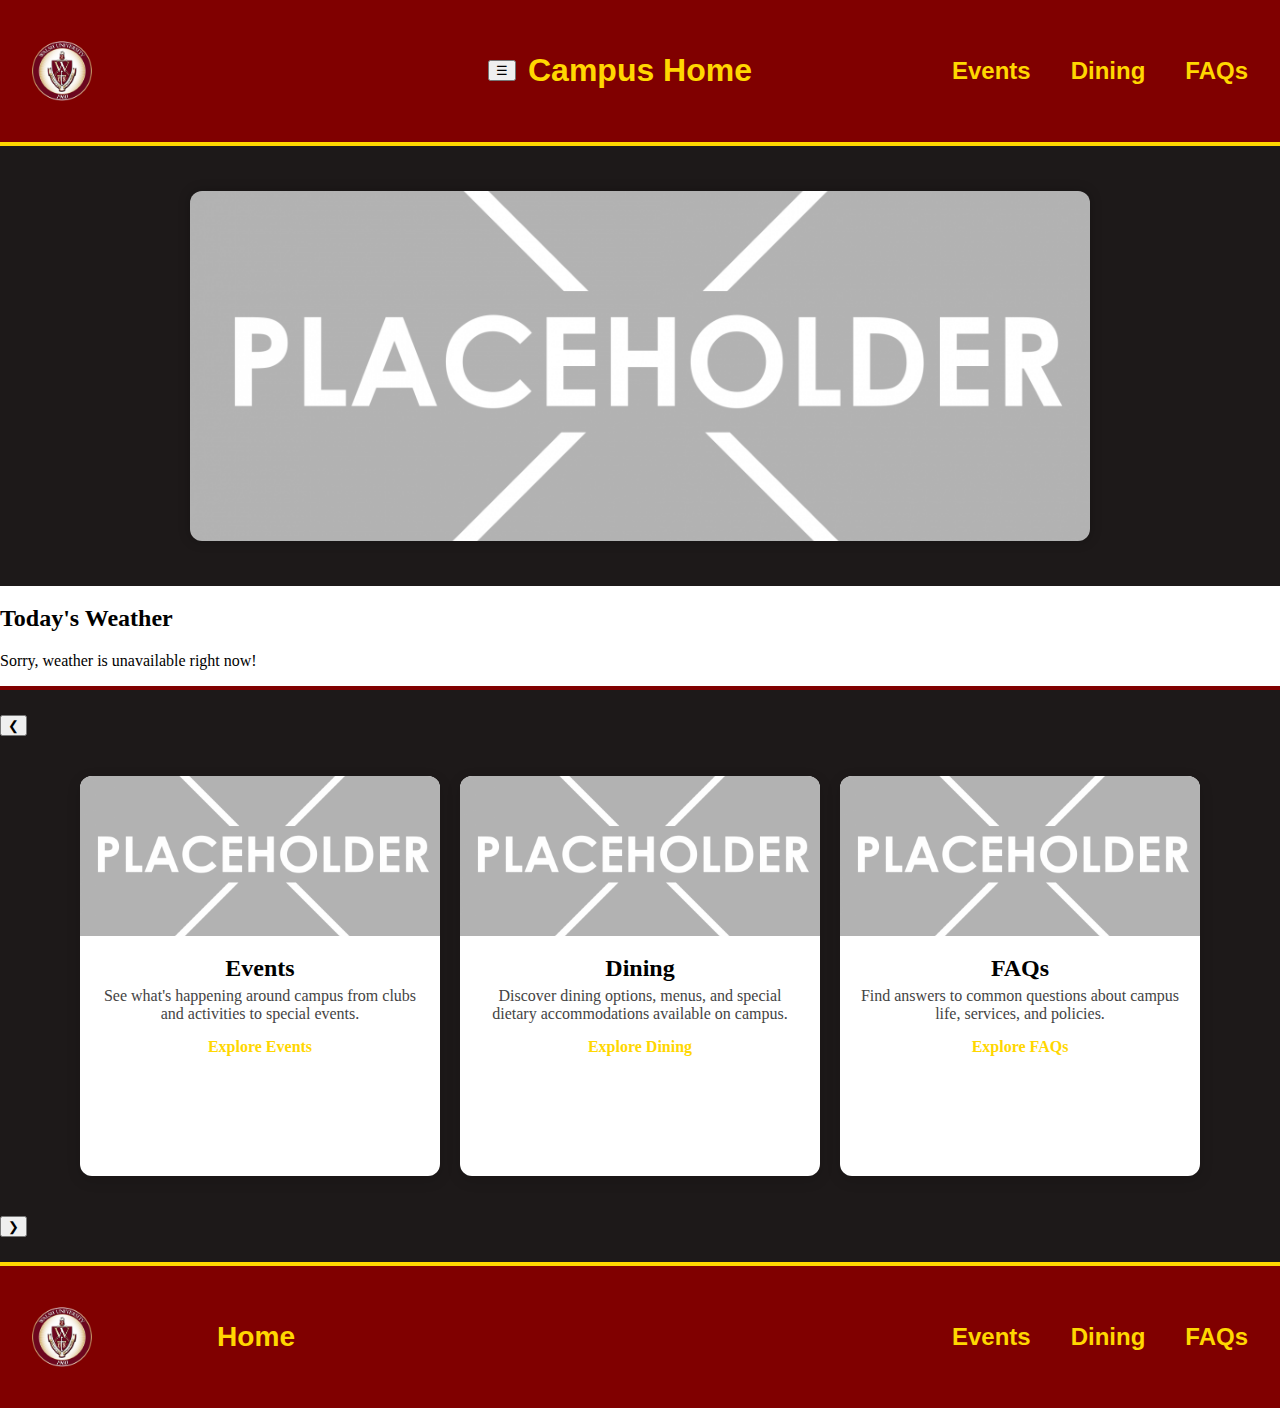
<file: index.html>
<!-- HOME PAGE — Key Features:
     - Header with navigation
     - Image carousel
     - Three feature cards (Events, Dining, FAQs)
     - Footer
-->

<!DOCTYPE html>
<html lang="en">
    <head>
        <meta charset="UTF-8">
        <meta name="viewport" content="width=device-width, initial-scale=1.0">
        <title>Campus - Home</title>

        <link rel="stylesheet" href="./css/stylesheet.css"/>
    </head>

    <body>
        <div>
            <main>

                <!-- HEADER -->
                <header class="header">
                    <img src="./imgs/walsh_logo.png" alt="Campus Logo" class="logo">

                    <div class="title">
                        <h1><a href="./index.html">Campus Home</a></h1>
                    </div>

                    <button class="menu-toggle" aria-label="Toggle navigation" aria-expanded="false">
                        &#9776;
                    </button>

                    <nav class="nav-links">
                        <ul>
                            <li><a href="./events.html">Events</a></li>
                            <li><a href="./dining.html">Dining</a></li>
                            <li><a href="./faq.html">FAQs</a></li>
                        </ul>
                    </nav>
                </header>

                <!-- IMAGE CAROUSEL -->
                <section class="carousel-bg">
                    <div class="carousel-container">
                        <div class="carousel">
                            <img src="./imgs/placeholder.png" alt="Upcoming Event">
                            <img src="./imgs/placeholder.png" alt="Dining Hall Meal">
                            <img src="./imgs/placeholder.png" alt="FAQs">
                        </div>
                    </div>
                </section>

                <section class="weather-card">
                    <div id="weather-widget">
                        <h2>Today's Weather</h2>
                        <p id="weather-temp">Loading...</p>
                        <p id="weather-desc"></p>
                    </div>
                </section>

                <!-- FEATURE CARDS (Events / Dining / FAQs) -->
                <section class="card-bg">
                    <div class="feature-slider-container">
                        <button class="feature-btn left-feature-btn" aria-label="Previous feature">
                            &#10094;
                        </button>

                        <!-- keep your original info-cards class, but also make it the slider track -->
                        <div class="info-cards feature-slider">

                            <div class="card">
                                <img src="./imgs/placeholder.png" alt="Events">
                                <h2>Events</h2>
                                <p>See what's happening around campus from clubs and activities to special events.</p>
                                <a href="./events.html" class="card-link">Explore Events</a>
                            </div>

                            <div class="card">
                                <img src="./imgs/placeholder.png" alt="Dining Hall">
                                <h2>Dining</h2>
                                <p>Discover dining options, menus, and special dietary accommodations available on campus.</p>
                                <a href="./dining.html" class="card-link">Explore Dining</a>
                            </div>

                            <div class="card">
                                <img src="./imgs/placeholder.png" alt="FAQs">
                                <h2>FAQs</h2>
                                <p>Find answers to common questions about campus life, services, and policies.</p>
                                <a href="./faq.html" class="card-link">Explore FAQs</a>
                            </div>

                        </div>

                        <button class="feature-btn right-feature-btn" aria-label="Next feature">
                            &#10095;
                        </button>
                    </div>
                </section>


                <!-- FOOTER -->
                <footer class="footer">
                    <img src="./imgs/walsh_logo.png" alt="Campus Logo" class="logo">

                    <div class="title">
                        <h3><a href="./index.html">Home</a></h3>
                    </div>

                    <nav class="nav-links">
                        <ul>
                            <li><a href="./events.html">Events</a></li>
                            <li><a href="./dining.html">Dining</a></li>
                            <li><a href="./faq.html">FAQs</a></li>
                        </ul>
                    </nav>
                </footer>

            </main>
        </div>

        <script src="./js/script.js"></script>
    </body>
</html>
</file>
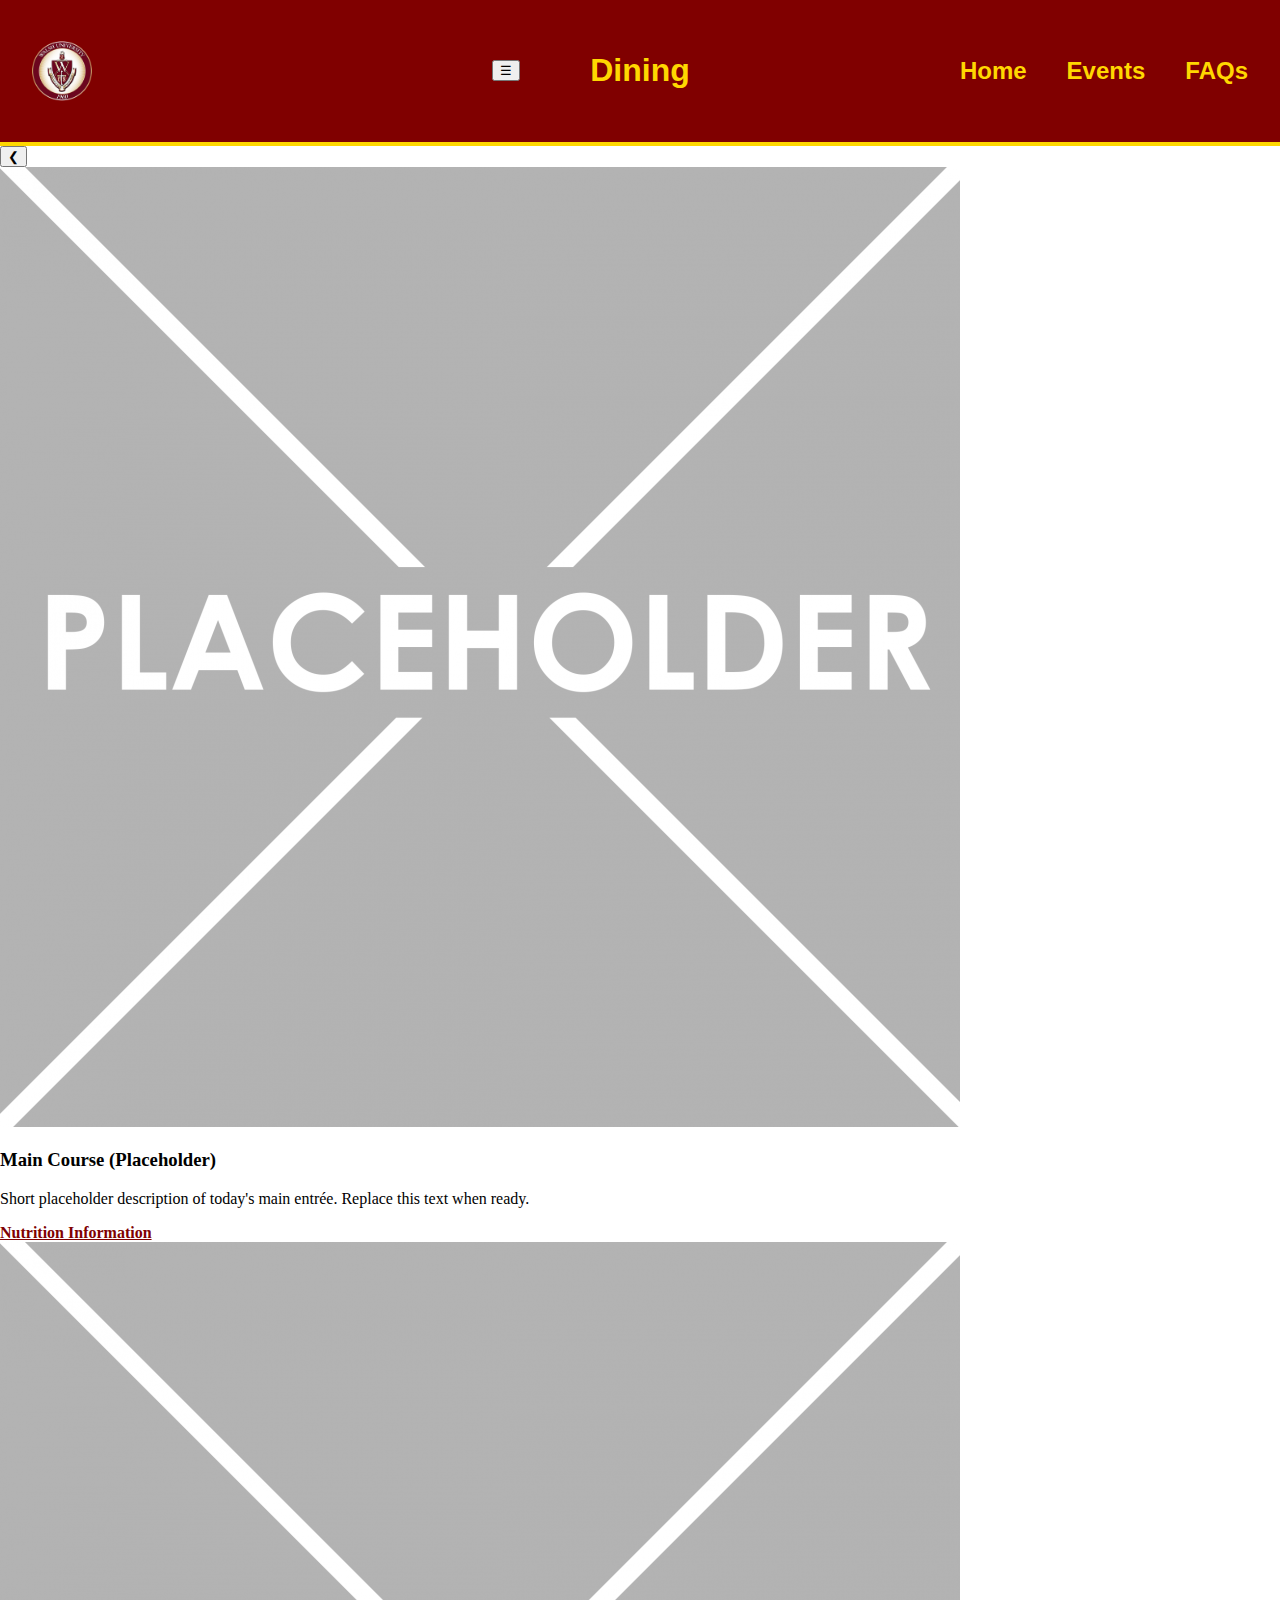
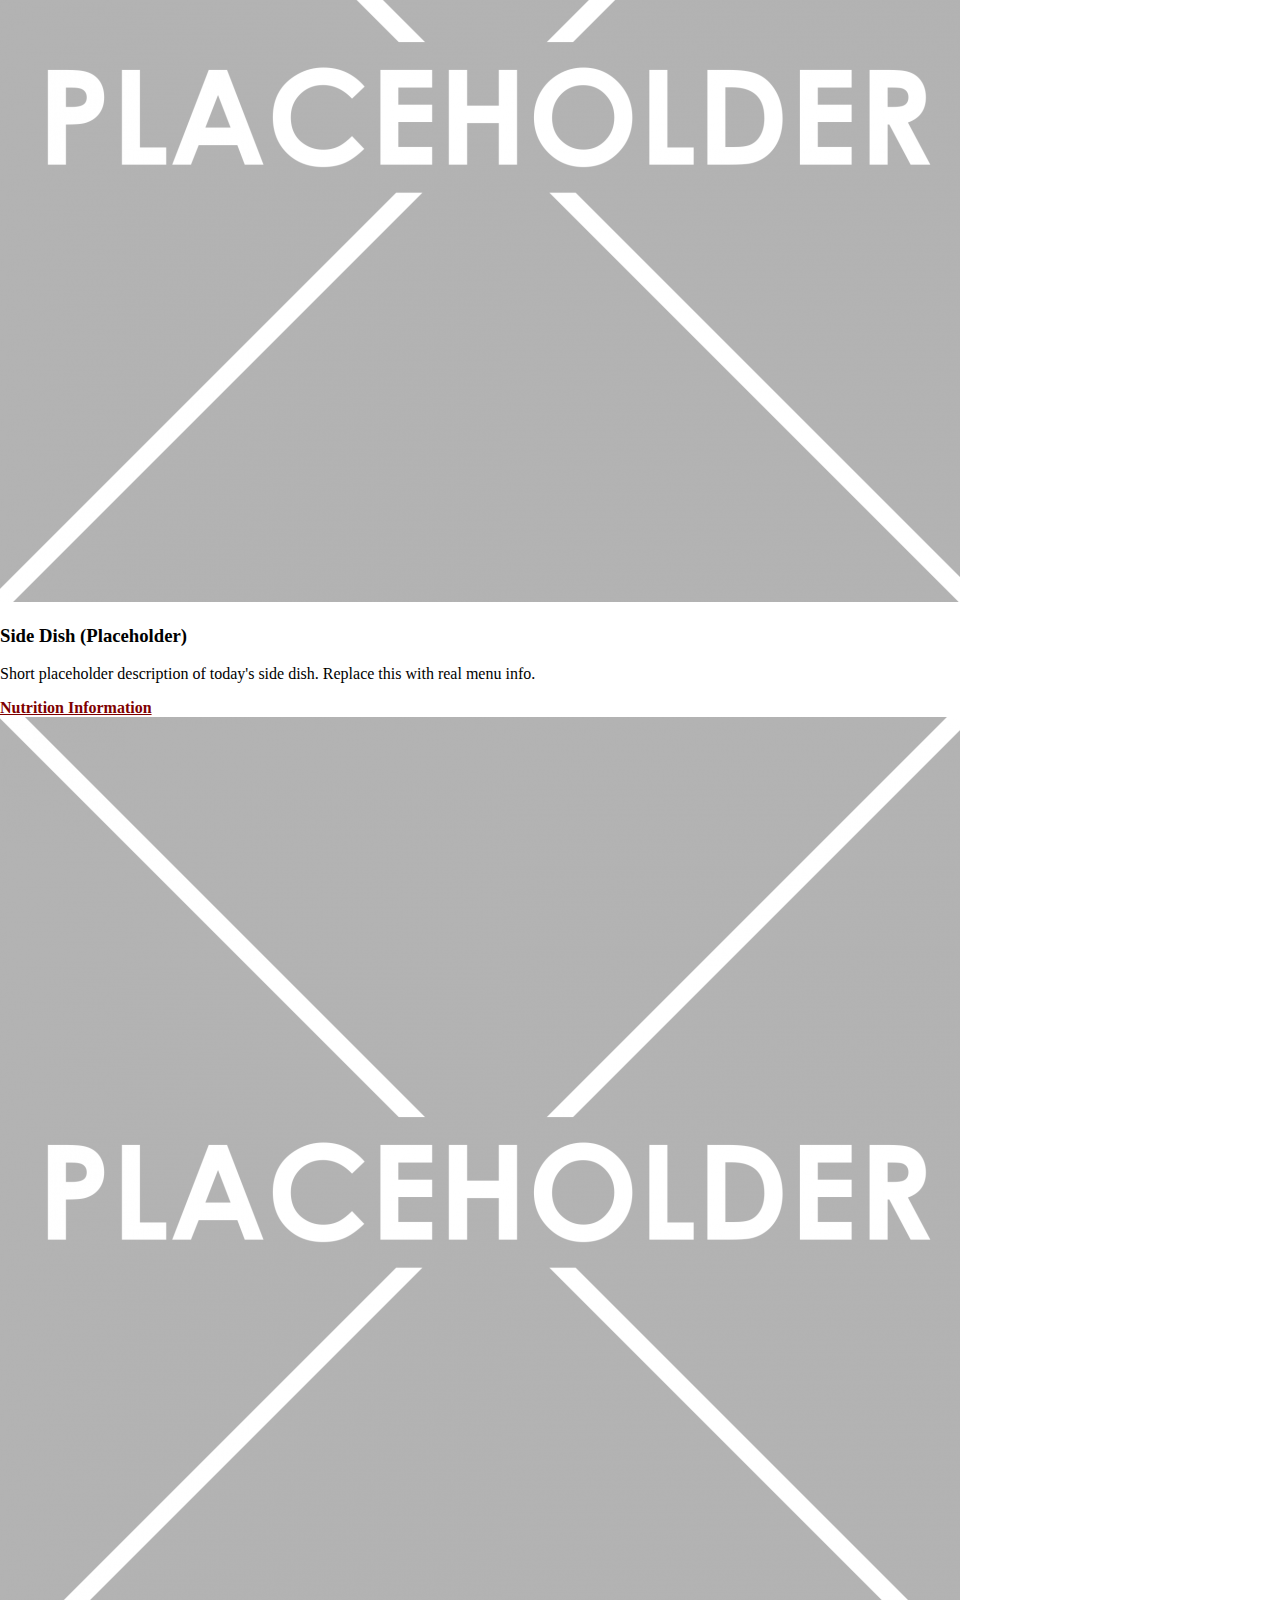
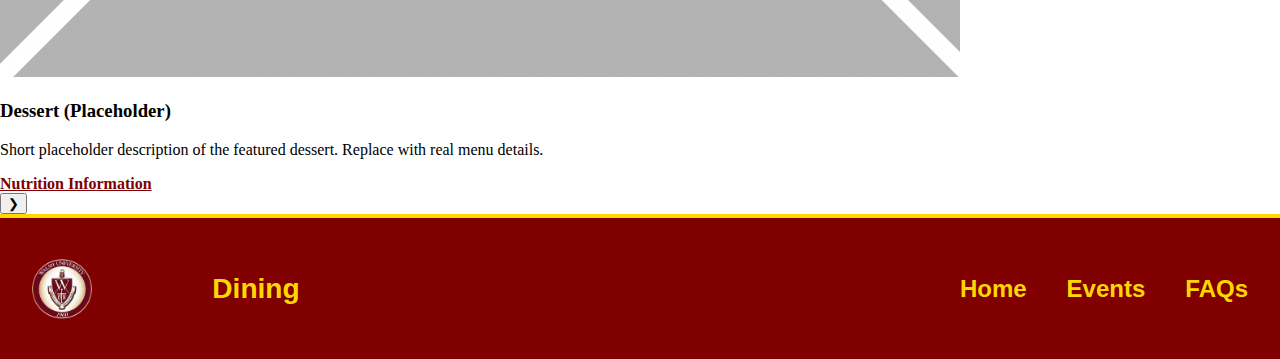
<file: dining.html>
<!-- DINING PAGE — Key Features:
     - Header with navigation and hamburger menu for mobile
     - Dynamic dining feature cards (injected by script.js into #dining-features)
     - Shared feature-slider layout with left/right buttons on mobile
     - Footer with consistent site navigation
-->

<!DOCTYPE html>
<html lang="en">
    <head>
        <meta charset="UTF-8">
        <meta name="viewport" content="width=device-width, initial-scale=1.0">
        <title>Campus - Dining</title>

        <!-- Main site stylesheet (shared across all pages) -->
        <link rel="stylesheet" href="./css/stylesheet.css">
    </head>

    <body>
        <div>
            <main>

                <!-- HEADER
                     - Shows Walsh logo, page title, and navigation links
                     - JavaScript uses .menu-toggle and .nav-links to handle the mobile hamburger menu
                -->
                <header class="header">
                    <img src="./imgs/walsh_logo.png" alt="Campus Logo" class="logo">

                    <div class="title">
                        <h1><a href="./dining.html">Dining</a></h1>
                    </div>

                    <!-- Hamburger button used on small screens -->
                    <button class="menu-toggle" aria-label="Toggle navigation" aria-expanded="false">
                        &#9776;
                    </button>

                    <!-- Primary site navigation (toggled open/closed on mobile) -->
                    <nav class="nav-links">
                        <ul>
                            <li><a href="./index.html">Home</a></li>
                            <li><a href="./events.html">Events</a></li>
                            <li><a href="./faq.html">FAQs</a></li>
                        </ul>
                    </nav>
                </header>

                <!-- DINING FEATURE CARDS
                     - Container used by script.js to inject the dining items defined in diningItems[]
                     - feature-slider-container + feature-slider work with the mobile slider logic in script.js
                -->
                <section class="events-bg">
                    <div class="events-single-column">
                        <div class="feature-slider-container">
                            <!-- On mobile, these buttons move between dining cards -->
                            <button class="feature-btn left-feature-btn" aria-label="Previous dining item">
                                &#10094;
                            </button>

                            <!-- JS replaces this with dynamically generated dining feature cards -->
                            <div id="dining-features" class="feature-slider"></div>

                            <button class="feature-btn right-feature-btn" aria-label="Next dining item">
                                &#10095;
                            </button>
                        </div>
                    </div>
                </section>


                <!-- FOOTER
                     - Repeats logo and navigation links for quick access at the bottom of the page
                     - Sticks to the bottom of the viewport/content via flexbox layout in stylesheet.css
                -->
                <footer class="footer">
                    <img src="./imgs/walsh_logo.png" alt="Campus Logo" class="logo">

                    <div class="title">
                        <h3><a href="./dining.html">Dining</a></h3>
                    </div>

                    <nav class="nav-links">
                        <ul>
                            <li><a href="./index.html">Home</a></li>
                            <li><a href="./events.html">Events</a></li>
                            <li><a href="./faq.html">FAQs</a></li>
                        </ul>
                    </nav>
                </footer>

                <!-- Main JavaScript file (handles nav menu, sliders, dining cards, etc.) -->
                <script src="./js/script.js"></script>
            </main>
        </div>
    </body>
</html>
</file>
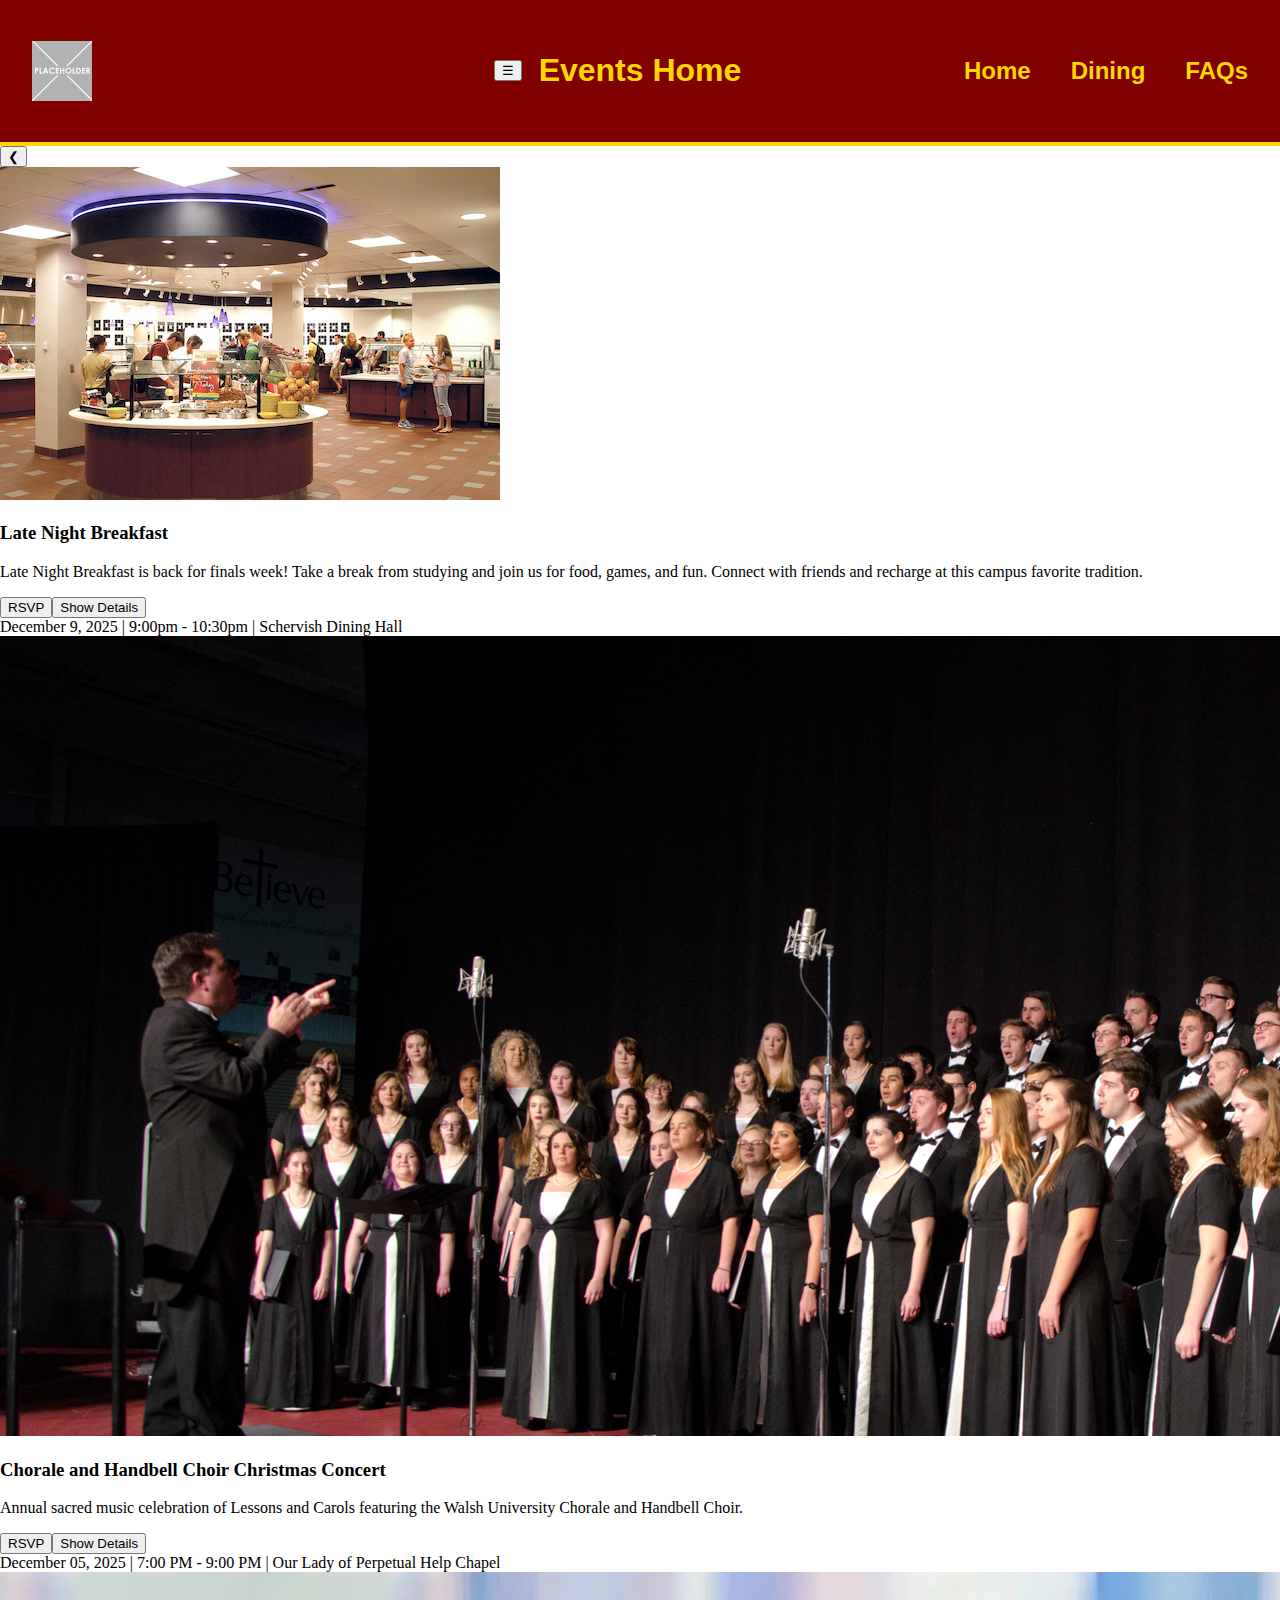
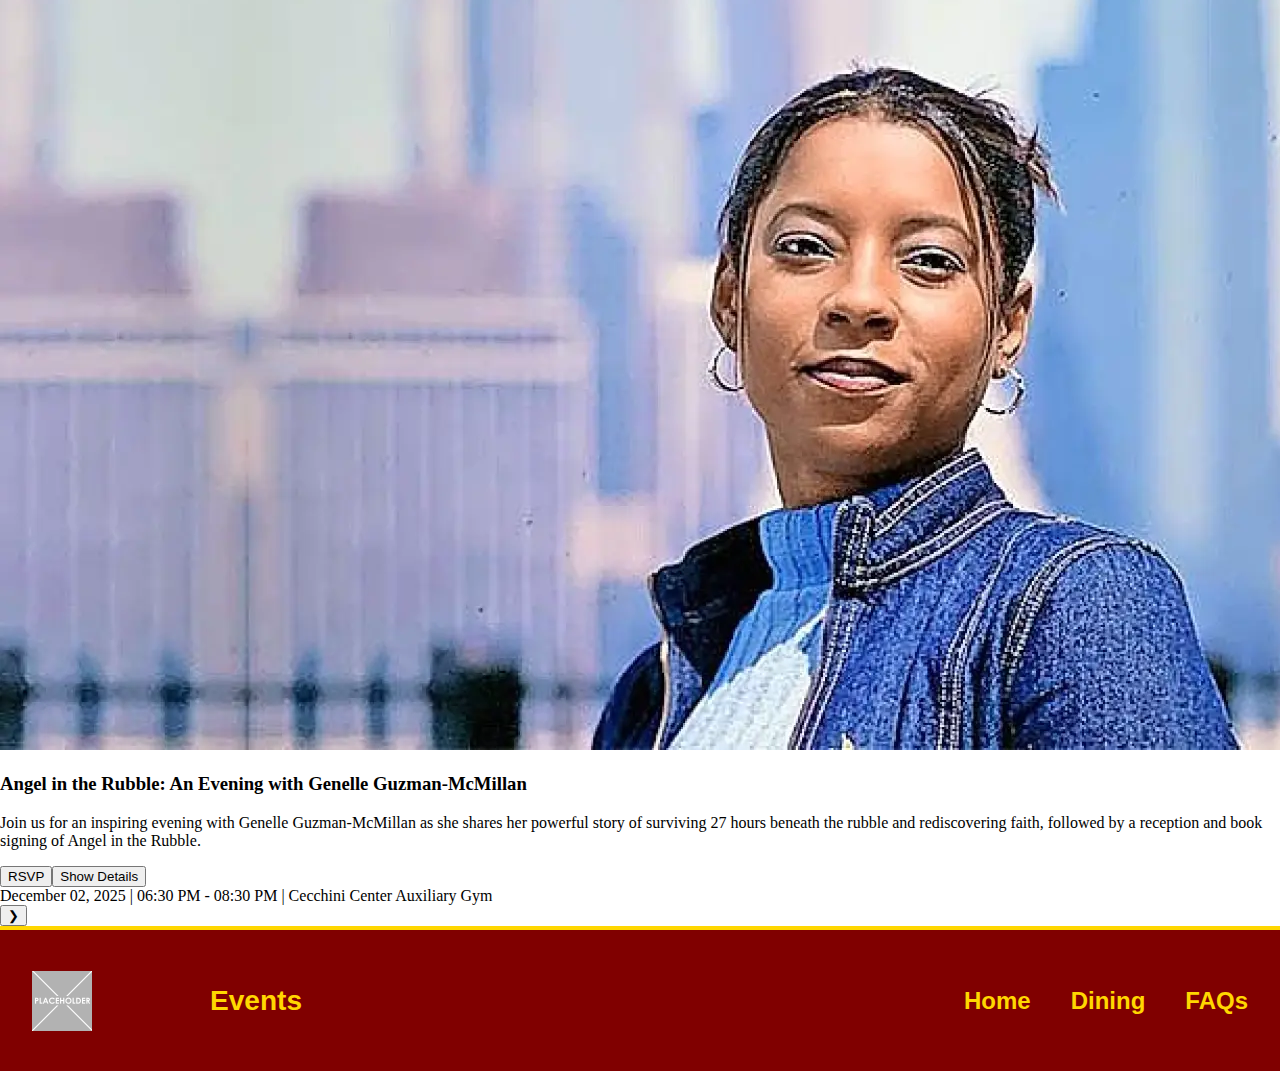
<file: events.html>
<!-- EVENTS PAGE — Key Features:
     - Header with navigation
     - Dynamic event cards (inserted by script.js)
     - Footer
-->

<!DOCTYPE html>
<html lang="en">
    <head>
        <meta charset="UTF-8">
        <meta name="viewport" content="width=device-width, initial-scale=1.0">
        <title>Campus - Events</title>

        <link rel="stylesheet" href="./css/stylesheet.css">
    </head>

    <body>
        <div>
            <main class="events-page">

                <!-- HEADER -->
                <header class="header">
                    <img src="./imgs/placeholder.png" alt="Campus Logo" class="logo">

                    <div class="title">
                        <h1><a href="./events.html">Events Home</a></h1>
                    </div>

                    <button class="menu-toggle" aria-label="Toggle navigation" aria-expanded="false">
                        &#9776;
                    </button>

                    <nav class="nav-links">
                        <ul>
                            <li><a href="./index.html">Home</a></li>
                            <li><a href="./dining.html">Dining</a></li>
                            <li><a href="./faq.html">FAQs</a></li>
                        </ul>
                    </nav>
                </header>

                <!-- EVENT CARDS (generated by script.js) -->
                <section class="events-bg">
                    <div class="events-single-column">
                        <div class="feature-slider-container">
                            <button class="feature-btn left-feature-btn" aria-label="Previous event">
                                &#10094;
                            </button>

                            <div id="event-features" class="feature-slider"></div>

                            <button class="feature-btn right-feature-btn" aria-label="Next event">
                                &#10095;
                            </button>
                        </div>
                    </div>
                </section>

                <!-- FOOTER -->
                <footer class="footer">
                    <img src="./imgs/placeholder.png" alt="Campus Logo" class="logo">

                    <div class="title">
                        <h3><a href="./events.html">Events</a></h3>
                    </div>

                    <nav class="nav-links">
                        <ul>
                            <li><a href="./index.html">Home</a></li>
                            <li><a href="./dining.html">Dining</a></li>
                            <li><a href="./faq.html">FAQs</a></li>
                        </ul>
                    </nav>
                </footer>

            </main>
        </div>

        <script src="./js/script.js"></script>
    </body>
</html>
</file>
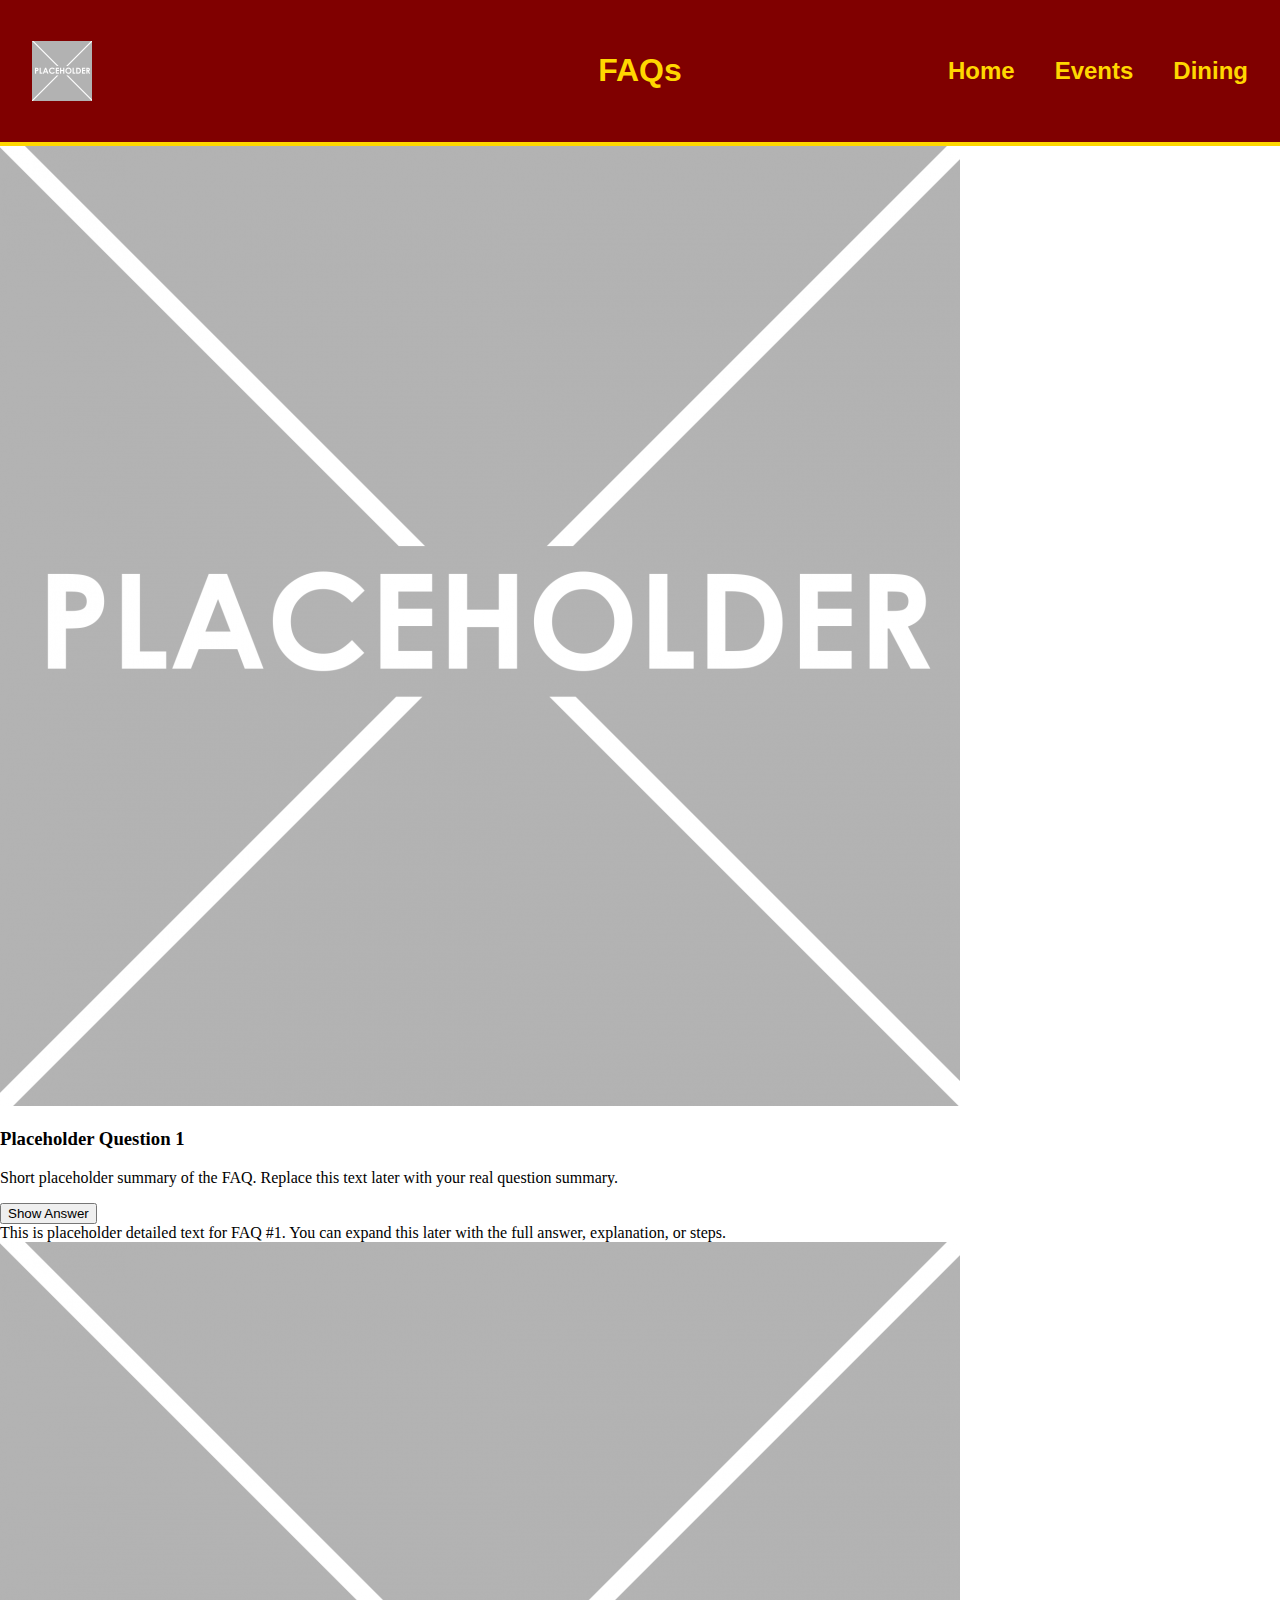
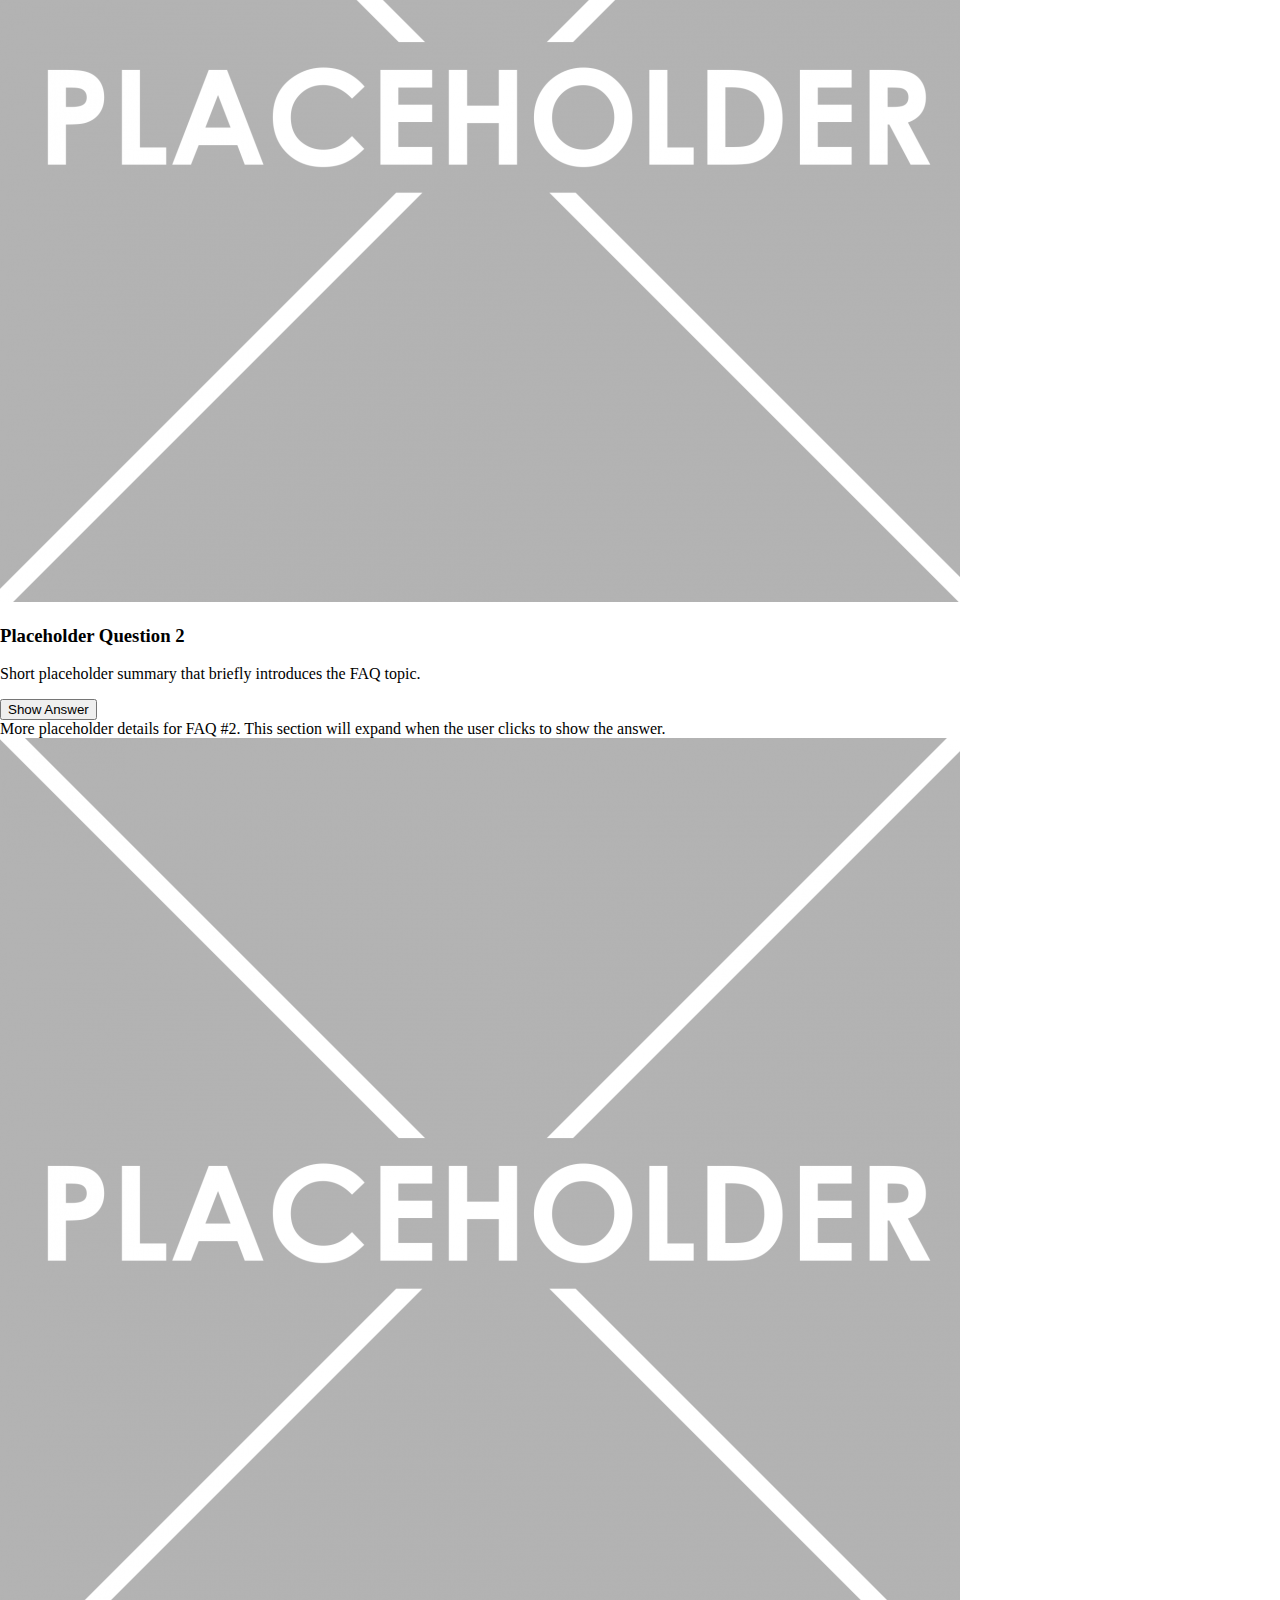
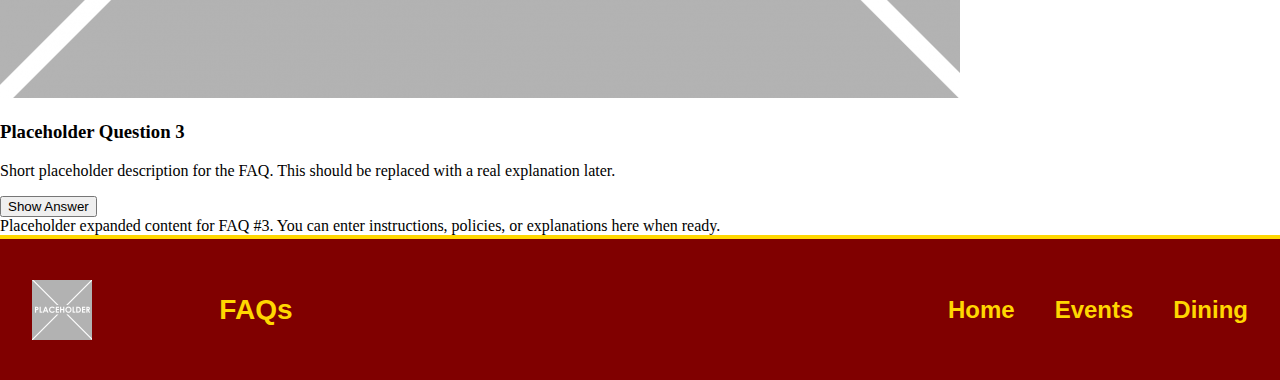
<file: faq.html>
<!DOCTYPE html>
<html lang="en">
    <head>
        <meta charset="UTF-8">
        <meta name="viewport" content="width=device-width, initial-scale=1.0">
        <title>Campus - FAQs</title>

        <link rel="stylesheet" href="./css/stylesheet.css">
    </head>

    <body>
        <div>
            <main>
                <header class="header">
                    <img src="./imgs/placeholder.png" alt="Campus Logo" class="logo">
                    <div class="title"><h1><a href="./faq.html">FAQs</a></h1></div>
                    <nav class="nav-links">
                        <ul>
                            <li><a href="./home.html">Home</a></li>
                            <li><a href="./events.html">Events</a></li>
                            <li><a href="./dining.html">Dining</a></li>
                        </ul>
                    </nav>
                </header>

                <section class="events-bg">
                    <div class="events-single-column">
                        <div id="faq-features"></div>
                    </div>
                </section>

                <footer class="footer">
                    <img src="./imgs/placeholder.png" alt="Campus Logo" class="logo">
                    <div class="title"><h3><a href="./home.html">FAQs</a></h3></div>
                    <nav class="nav-links">
                        <ul>
                            <li><a href="./home.html">Home</a></li>
                            <li><a href="./events.html">Events</a></li>
                            <li><a href="./dining.html">Dining</a></li>
                        </ul>
                    </nav>
                </footer>

                <script src="./js/script.js"></script>
            </main>
        </div>
    </body>
</html>
</file>
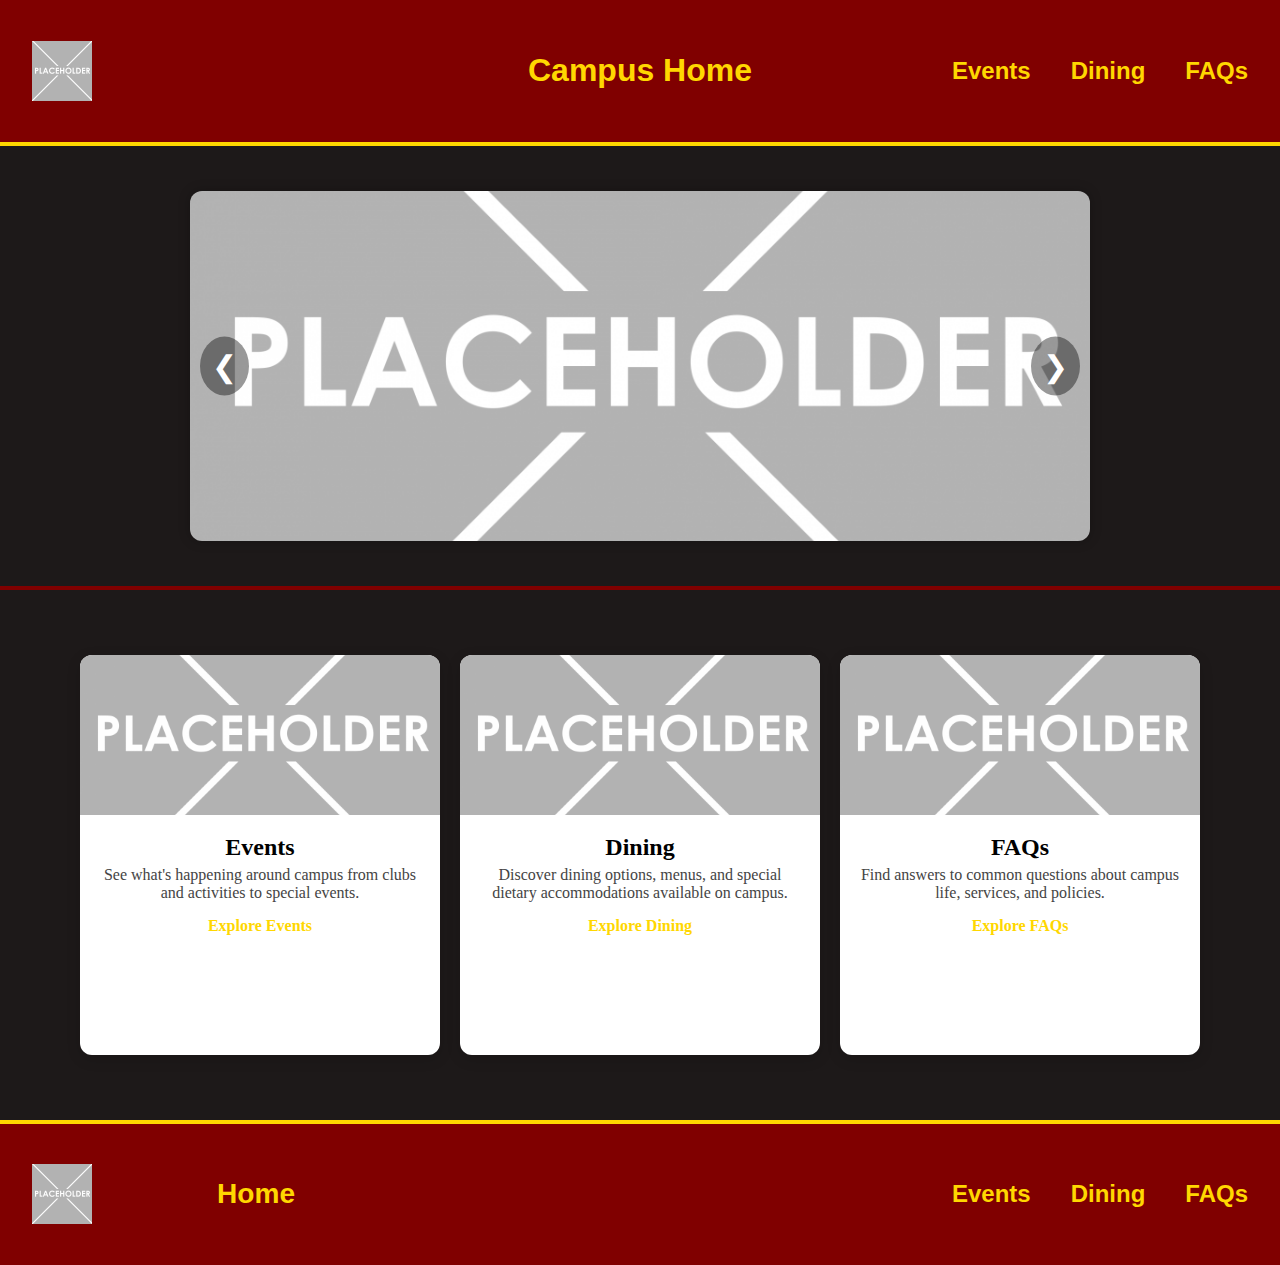
<file: home.html>
<!DOCTYPE html>
<html lang="en">
    <head>
        <meta charset="UTF-8">
        <meta name="viewport" content="width=device-width, initial-scale=1.0">
        <title>Campus - Home</title>

        <link rel="stylesheet" href="./css/stylesheet.css"/>
        <script src="./js/script.js"></script>

    </head>

    <body>
        <div>
            <main>
                <header  class="header">
                    <img src="./imgs/placeholder.png" alt="Campus Logo" class="logo">
                    <div class="title"><h1><a href="./home.html">Campus Home</a></h1></div>
                     <nav class="nav-links">
                        <ul>
                            <li><a href="./events.html">Events</a></li>
                            <li><a href="./dining.html">Dining</a></li>
                            <li><a href="./faq.html">FAQs</a></li>
                        </ul>
                    </nav>
                </header>
                <section class="carousel-bg">
                    <div class="carousel-container">
                            <button class="carousel-btn left-btn">&#10094;</button>

                            <div class="carousel">
                                <img src="./imgs/placeholder.png" alt="Upcoming Event">
                                <img src="./imgs/placeholder.png" alt="Dining Hall Meal">
                                <img src="./imgs/placeholder.png" alt="FAQs">
                            </div>

                            <button class="carousel-btn right-btn">&#10095;</button>
                    </div>
                </section>

                <section class="card-bg">
                    <div class="info-cards">
                        <div class="card">
                            <img src="./imgs/placeholder.png" alt="Events">
                            <h2>Events</h2>
                            <p>See what's happening around campus from clubs and activities to special events.</p>
                            <a href="./events.html" class="card-link">Explore Events</a>
                        </div>

                        <div class="card">
                            <img src="./imgs/placeholder.png" alt="Dining Hall">
                            <h2>Dining</h2>
                            <p>Discover dining options, menus, and special dietary accommodations available on campus.</p>
                            <a href="./dining.html" class="card-link">Explore Dining</a>
                        </div>

                        <div class="card">
                            <img src="./imgs/placeholder.png" alt="FAQs">
                            <h2>FAQs</h2>
                            <p>Find answers to common questions about campus life, services, and policies.</p>
                            <a href="./faq.html" class="card-link">Explore FAQs</a>
                        </div>
                    </div>
                </section>
                
                <footer class="footer">
                    <img src="./imgs/placeholder.png" alt="Campus Logo" class="logo">
                    <div class="title"><h3><a href="./home.html">Home</a></h3></div>
                    <nav class="nav-links">
                        <ul>
                            <li><a href="./events.html">Events</a></li>
                            <li><a href="./dining.html">Dining</a></li>
                            <li><a href="./faq.html">FAQs</a></li>
                        </ul>
                    </nav>
                </footer>
            </main>
        </div>
        <script src="./js/script.js"></script>
    </body>
</html>
</file>
<file: css/stylesheet.css>
html, body, main {
  margin: 0;
  padding: 0;
  height: 100%;
}

body > *:last-child {
    margin-bottom: 0 !important;
    padding-bottom: 0 !important;
}

.header, .footer {
    background-color: maroon;
    padding: 10px 20px;        
    height: 109.5px;
    display: flex;
    justify-content: space-between;
    align-items: center;
}

.header {
  display: flex;
  justify-content: space-between;
  align-items: center;
  padding: 1rem 2rem;
  background-color: maroon;
  color: gold;
  font-family: 'Segoe UI', sans-serif;
  font-size: 1.5rem;
  border-bottom: 4px solid gold;
  position: relative;
}

.footer {
  display: flex;
  justify-content: space-between;
  align-items: center;
  padding: 1rem 2rem;
  background-color: maroon;
  color: gold;
  font-family: 'Segoe UI', sans-serif;
  font-size: 1.5rem;
  border-top: 4px solid gold;
  position: relative;
}

.footer .title {
  position: absolute;
  left: 20%;
}

.title {
  position: absolute;
  left: 50%;
  transform: translateX(-50%);
}

.header h1 {
  margin: 0;
  font-size: 2rem;
}

.header h1 a {
  color: gold;
  text-decoration: none;
}

.logo {
    width: 60px;
    height: 60px;
    object-fit: contain;
}

a {
    color: gold;
    text-decoration: none;
    font-weight: bold;
    transition: color 0.3s;
}

a:hover {
    color: lightgoldenrodyellow; /* Color on hover */
    text-decoration: underline;
}

.nav-links ul {
  display: flex;
  list-style: none;
  margin: 0;
  padding: 0;
}

.nav-links li {
  margin-left: 1.5rem;
}

.nav-links a {
  color: gold;
  text-decoration: none;
  font-weight: bold;
}

.nav-links a:hover {
  text-decoration: underline;
}


.nav-links a {
    color: gold;
    text-decoration: none;
    margin-left: 1rem;
    font-weight: bold;
}

.nav-links a:hover {
    text-decoration: underline;
}

.carousel-bg {
    background-color: rgb(29, 25, 25);
    padding: 25px 0;           
    width: 100%;
}

.carousel-container {
    position: relative;
    width: 100%;
    max-width: 900px;
    height: 350px;   /* FIXED HEIGHT */
    margin: 20px auto;
    overflow: hidden;
    border-radius: 12px;
    box-shadow: 0 0 12px rgba(0, 0, 0, 0.25);
}

.carousel {
    display: flex;
    width: 100%;
    height: 100%;
    transition: transform 0.5s ease-in-out;
    white-space: nowrap;
}

.carousel img {
    width: 100%;
    height: 100%;
    flex-shrink: 0;
    object-fit: cover;
}


.carousel-btn {
    position: absolute;
    top: 50%;
    transform: translateY(-50%);
    background: rgba(0, 0, 0, 0.4);
    color: white;
    border: none;
    padding: 12px;
    cursor: pointer;
    font-size: 30px;
    border-radius: 50%;
    transition: background 0.3s;
}

.carousel-btn:hover {
    background: rgba(0, 0, 0, 0.7);
}

.left-btn {
    left: 10px;
}

.right-btn {
    right: 10px;
}

.info-cards {
    display: flex;
    flex-direction: row;
    justify-content: center;
    align-items: stretch;
    gap: 20px;
    width: 100%;
    max-width: 1200px;
    margin: 40px auto;
    padding: 0 20px;
    flex-wrap: nowrap;
}


.card {
    background-color: #fff;
    border-radius: 12px;
    overflow: hidden;
    width: 30%;
    min-width: 250px;
    box-shadow: 0 4px 14px rgba(0,0,0,0.15);
    text-align: center;
    transition: transform 0.25s ease, box-shadow 0.25s ease;
    height: 400px;
}


.card:hover {
    transform: translateY(-6px);
    box-shadow: 0 6px 18px rgba(0,0,0,0.25);
}

.card img {
    width: 100%;
    height: 160px;
    object-fit: cover;
}

.card h2 {
    font-size: 1.5rem;
    margin: 15px 0 5px 0;
}

.card p {
    font-size: 1rem;
    margin: 0 15px 15px 15px;
    color: #444;
}

.card-link {
    display: inline-block;
    margin-bottom: 20px;
    text-decoration: none;
    color: gold;
    font-weight: bold;
    transition: color 0.2s;
}

.card-link:hover {
    color: gold;
}

.card-bg {
    border-top: 4px solid maroon;
    background-color: rgb(29, 25, 25);
    padding: 25px 0;           
    width: 100%;
}
</file>
